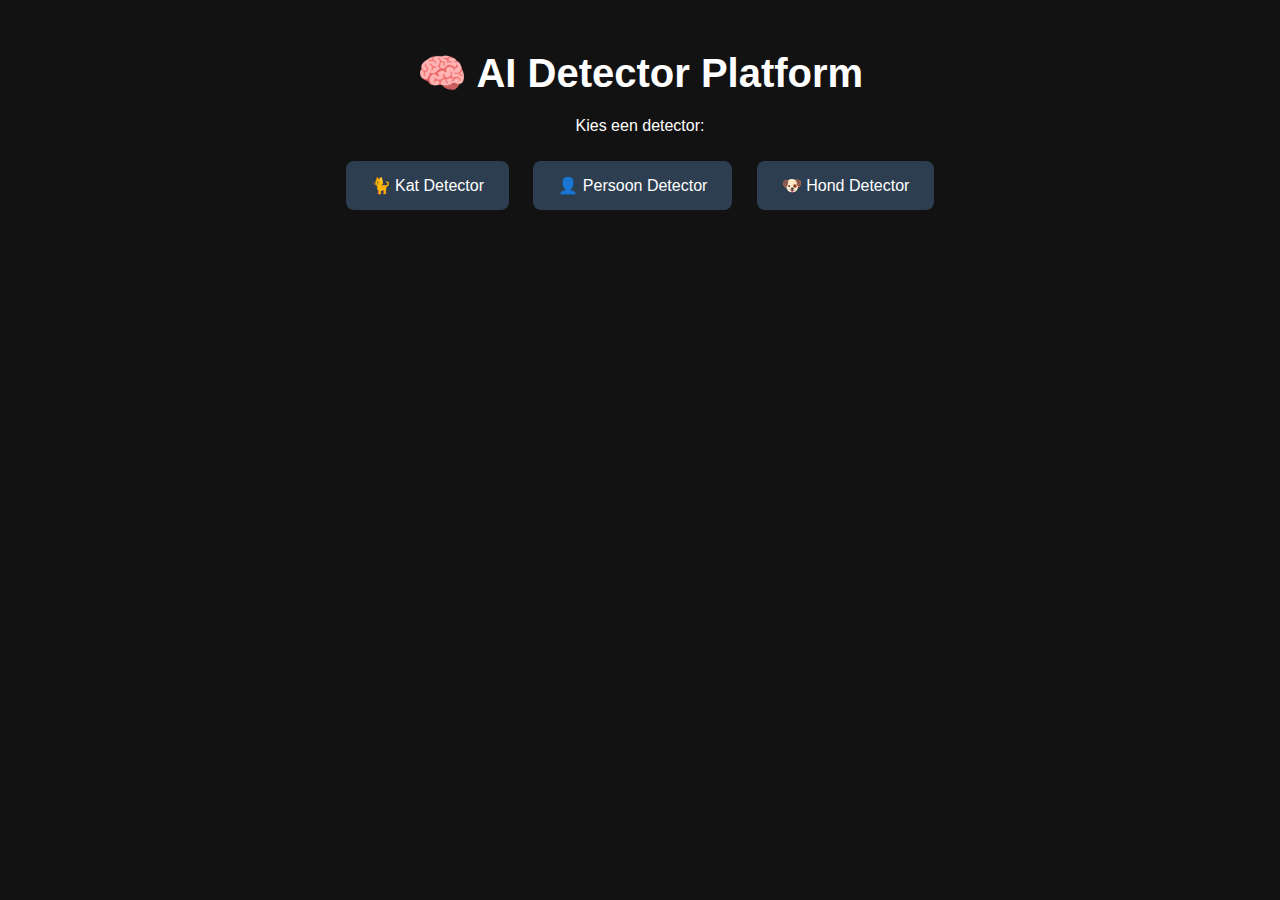
<file: index.html>
<!DOCTYPE html>
<html lang="nl">
<head>
  <meta charset="UTF-8">
  <meta name="viewport" content="width=device-width, initial-scale=1.0">
  <title>AI Detector Home</title>
  <link rel="stylesheet" href="style.css">
</head>
<body>
  <div class="container">
    <h1>🧠 AI Detector Platform</h1>
    <p>Kies een detector:</p>
    <div class="buttons">
      <a href="kat.html">🐈 Kat Detector</a>
      <a href="persoon.html">👤 Persoon Detector</a>
      <a href="hond.html">🐶 Hond Detector</a>
    </div>
  </div>
</body>
</html>
</file>
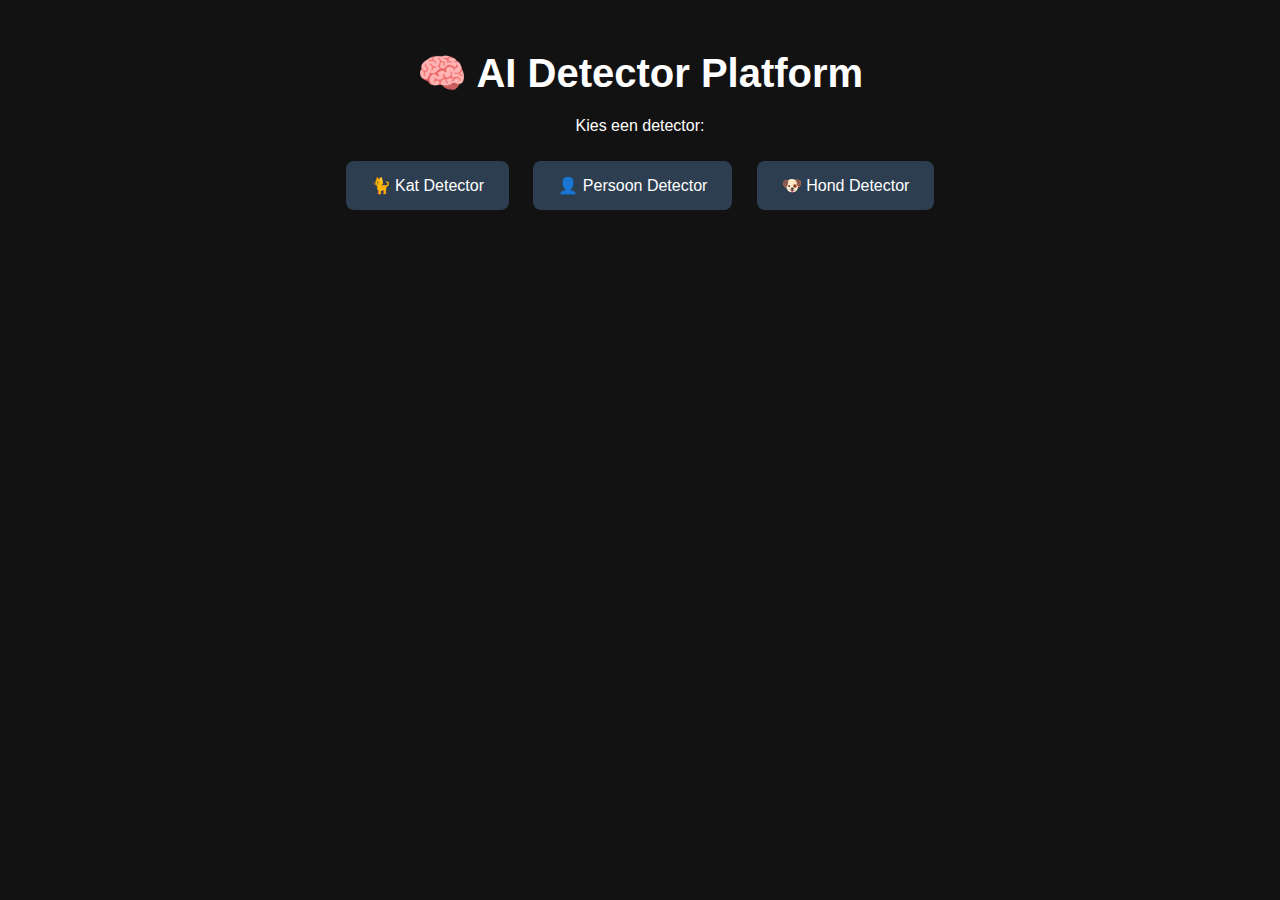
<file: index[1].html>
<!DOCTYPE html>
<html lang="nl">
<head>
  <meta charset="UTF-8">
  <meta name="viewport" content="width=device-width, initial-scale=1.0">
  <title>AI Detector Home</title>
  <link rel="stylesheet" href="style.css">
</head>
<body>
  <div class="container">
    <h1>🧠 AI Detector Platform</h1>
    <p>Kies een detector:</p>
    <div class="buttons">
      <a href="kat.html">🐈 Kat Detector</a>
      <a href="persoon.html">👤 Persoon Detector</a>
      <a href="hond.html">🐶 Hond Detector</a>
    </div>
  </div>
</body>
</html>
</file>
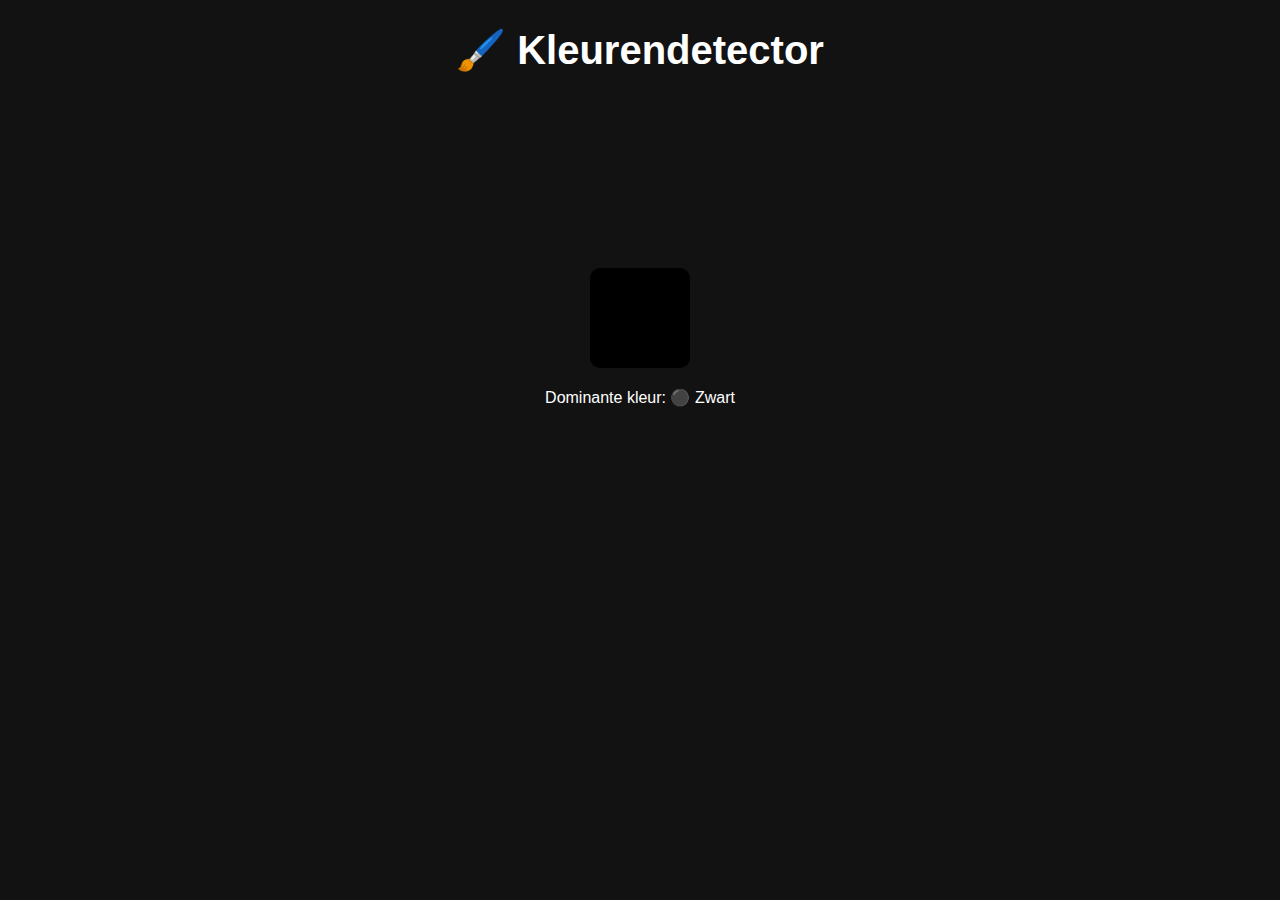
<file: kleur.html>
<!DOCTYPE html>
<html lang="nl">
<head>
  <meta charset="UTF-8" />
  <meta name="viewport" content="width=device-width, initial-scale=1.0" />
  <title>Kleurendetector</title>
  <link rel="stylesheet" href="style.css" />
  <style>
    #kleurBlok { width: 100px; height: 100px; margin: 20px auto; border-radius: 10px; }
  </style>
</head>
<body>
  <h1>🖌️ Kleurendetector</h1>
  <video id="cam" autoplay muted playsinline></video>
  <canvas id="canvas" hidden></canvas>
  <div id="kleurBlok"></div>
  <p>Dominante kleur: <span id="kleurNaam">Onbekend</span></p>

  <script>
    const video = document.getElementById('cam');
    const canvas = document.getElementById('canvas');
    const ctx = canvas.getContext('2d');
    const kleurBlok = document.getElementById('kleurBlok');
    const kleurNaam = document.getElementById('kleurNaam');

    function rgbToName(r, g, b) {
      if (r > 200 && g < 80 && b < 80) return '🔴 Rood';
      if (g > 200 && r < 80 && b < 80) return '🟢 Groen';
      if (b > 200 && r < 80 && g < 80) return '🔵 Blauw';
      if (r > 200 && g > 200 && b < 100) return '🟡 Geel';
      if (r > 200 && g > 200 && b > 200) return '⚪ Wit';
      if (r < 50 && g < 50 && b < 50) return '⚫ Zwart';
      return '❓ Onbekend';
    }

    async function setupCamera() {
      try {
        const stream = await navigator.mediaDevices.getUserMedia({ video: true });
        video.srcObject = stream;
        return new Promise((resolve) => {
          video.onloadedmetadata = () => {
            canvas.width = video.videoWidth;
            canvas.height = video.videoHeight;
            resolve();
          };
        });
      } catch (e) {
        kleurNaam.textContent = "Camera fout: " + e.message;
      }
    }

    function detectColor() {
      ctx.drawImage(video, 0, 0, canvas.width, canvas.height);
      const data = ctx.getImageData(canvas.width/2, canvas.height/2, 1, 1).data;
      const kleur = `rgb(${data[0]},${data[1]},${data[2]})`;
      kleurBlok.style.backgroundColor = kleur;
      kleurNaam.textContent = rgbToName(data[0], data[1], data[2]);
    }

    setupCamera().then(() => {
      setInterval(detectColor, 500);
    });
  </script>
</body>
</html>
</file>
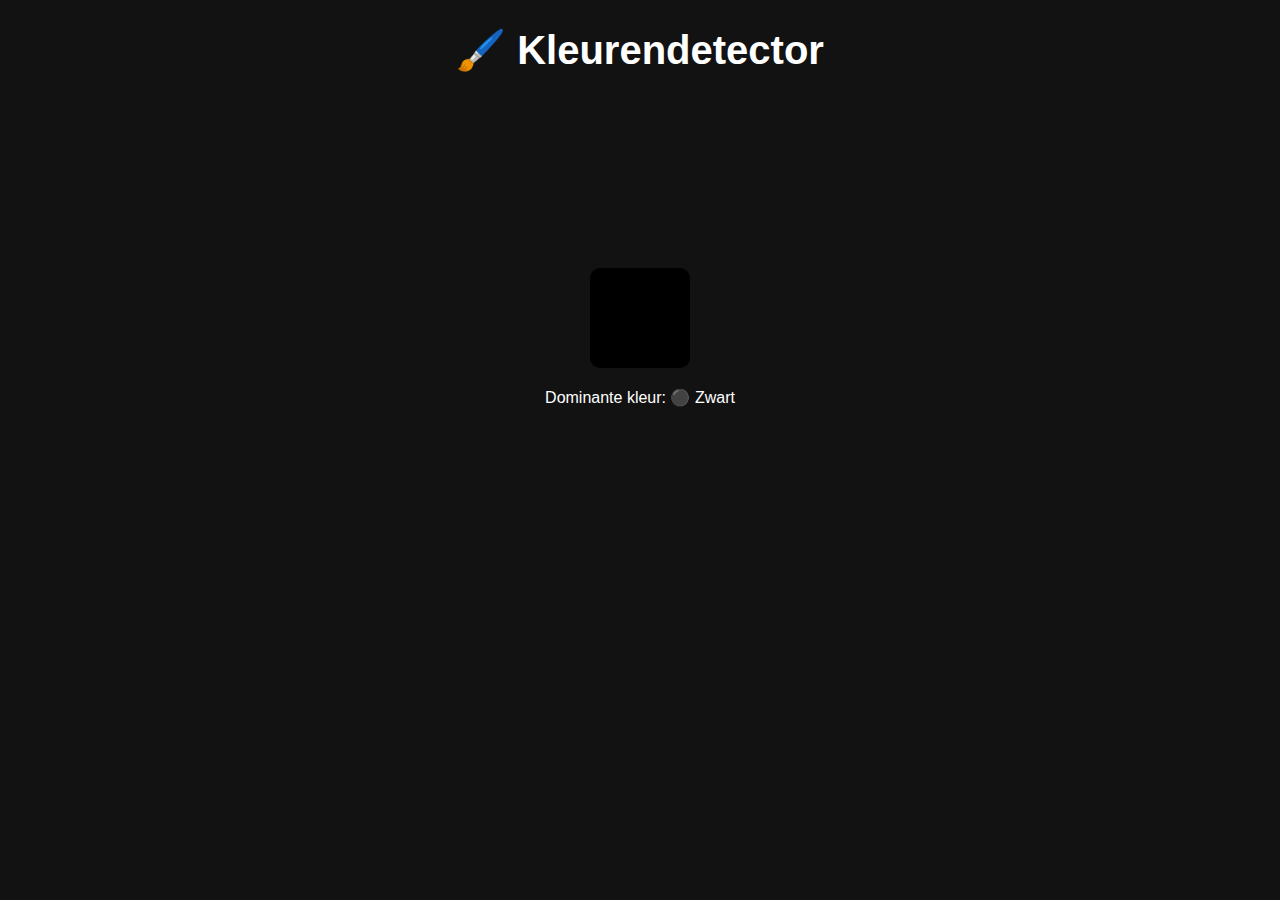
<file: kleur[1].html>
<!DOCTYPE html>
<html lang="nl">
<head>
  <meta charset="UTF-8" />
  <meta name="viewport" content="width=device-width, initial-scale=1.0" />
  <title>Kleurendetector</title>
  <link rel="stylesheet" href="style.css" />
  <style>
    #kleurBlok { width: 100px; height: 100px; margin: 20px auto; border-radius: 10px; }
  </style>
</head>
<body>
  <h1>🖌️ Kleurendetector</h1>
  <video id="cam" autoplay muted playsinline></video>
  <canvas id="canvas" hidden></canvas>
  <div id="kleurBlok"></div>
  <p>Dominante kleur: <span id="kleurNaam">Onbekend</span></p>

  <script>
    const video = document.getElementById('cam');
    const canvas = document.getElementById('canvas');
    const ctx = canvas.getContext('2d');
    const kleurBlok = document.getElementById('kleurBlok');
    const kleurNaam = document.getElementById('kleurNaam');

    function rgbToName(r, g, b) {
      if (r > 200 && g < 80 && b < 80) return '🔴 Rood';
      if (g > 200 && r < 80 && b < 80) return '🟢 Groen';
      if (b > 200 && r < 80 && g < 80) return '🔵 Blauw';
      if (r > 200 && g > 200 && b < 100) return '🟡 Geel';
      if (r > 200 && g > 200 && b > 200) return '⚪ Wit';
      if (r < 50 && g < 50 && b < 50) return '⚫ Zwart';
      return '❓ Onbekend';
    }

    async function setupCamera() {
      try {
        const stream = await navigator.mediaDevices.getUserMedia({ video: true });
        video.srcObject = stream;
        return new Promise((resolve) => {
          video.onloadedmetadata = () => {
            canvas.width = video.videoWidth;
            canvas.height = video.videoHeight;
            resolve();
          };
        });
      } catch (e) {
        kleurNaam.textContent = "Camera fout: " + e.message;
      }
    }

    function detectColor() {
      ctx.drawImage(video, 0, 0, canvas.width, canvas.height);
      const data = ctx.getImageData(canvas.width/2, canvas.height/2, 1, 1).data;
      const kleur = `rgb(${data[0]},${data[1]},${data[2]})`;
      kleurBlok.style.backgroundColor = kleur;
      kleurNaam.textContent = rgbToName(data[0], data[1], data[2]);
    }

    setupCamera().then(() => {
      setInterval(detectColor, 500);
    });
  </script>
</body>
</html>
</file>
<file: style.css>
body {
  background-color: #121212;
  color: white;
  font-family: 'Segoe UI', sans-serif;
  margin: 0;
  padding: 0;
  text-align: center;
}

.container {
  margin-top: 50px;
}

h1 {
  font-size: 2.5em;
  margin-bottom: 0.5em;
}

.buttons a {
  display: inline-block;
  margin: 10px;
  padding: 15px 25px;
  background-color: #2c3e50;
  color: white;
  text-decoration: none;
  border-radius: 8px;
  transition: background 0.3s;
}

.buttons a:hover {
  background-color: #34495e;
}
</file>
